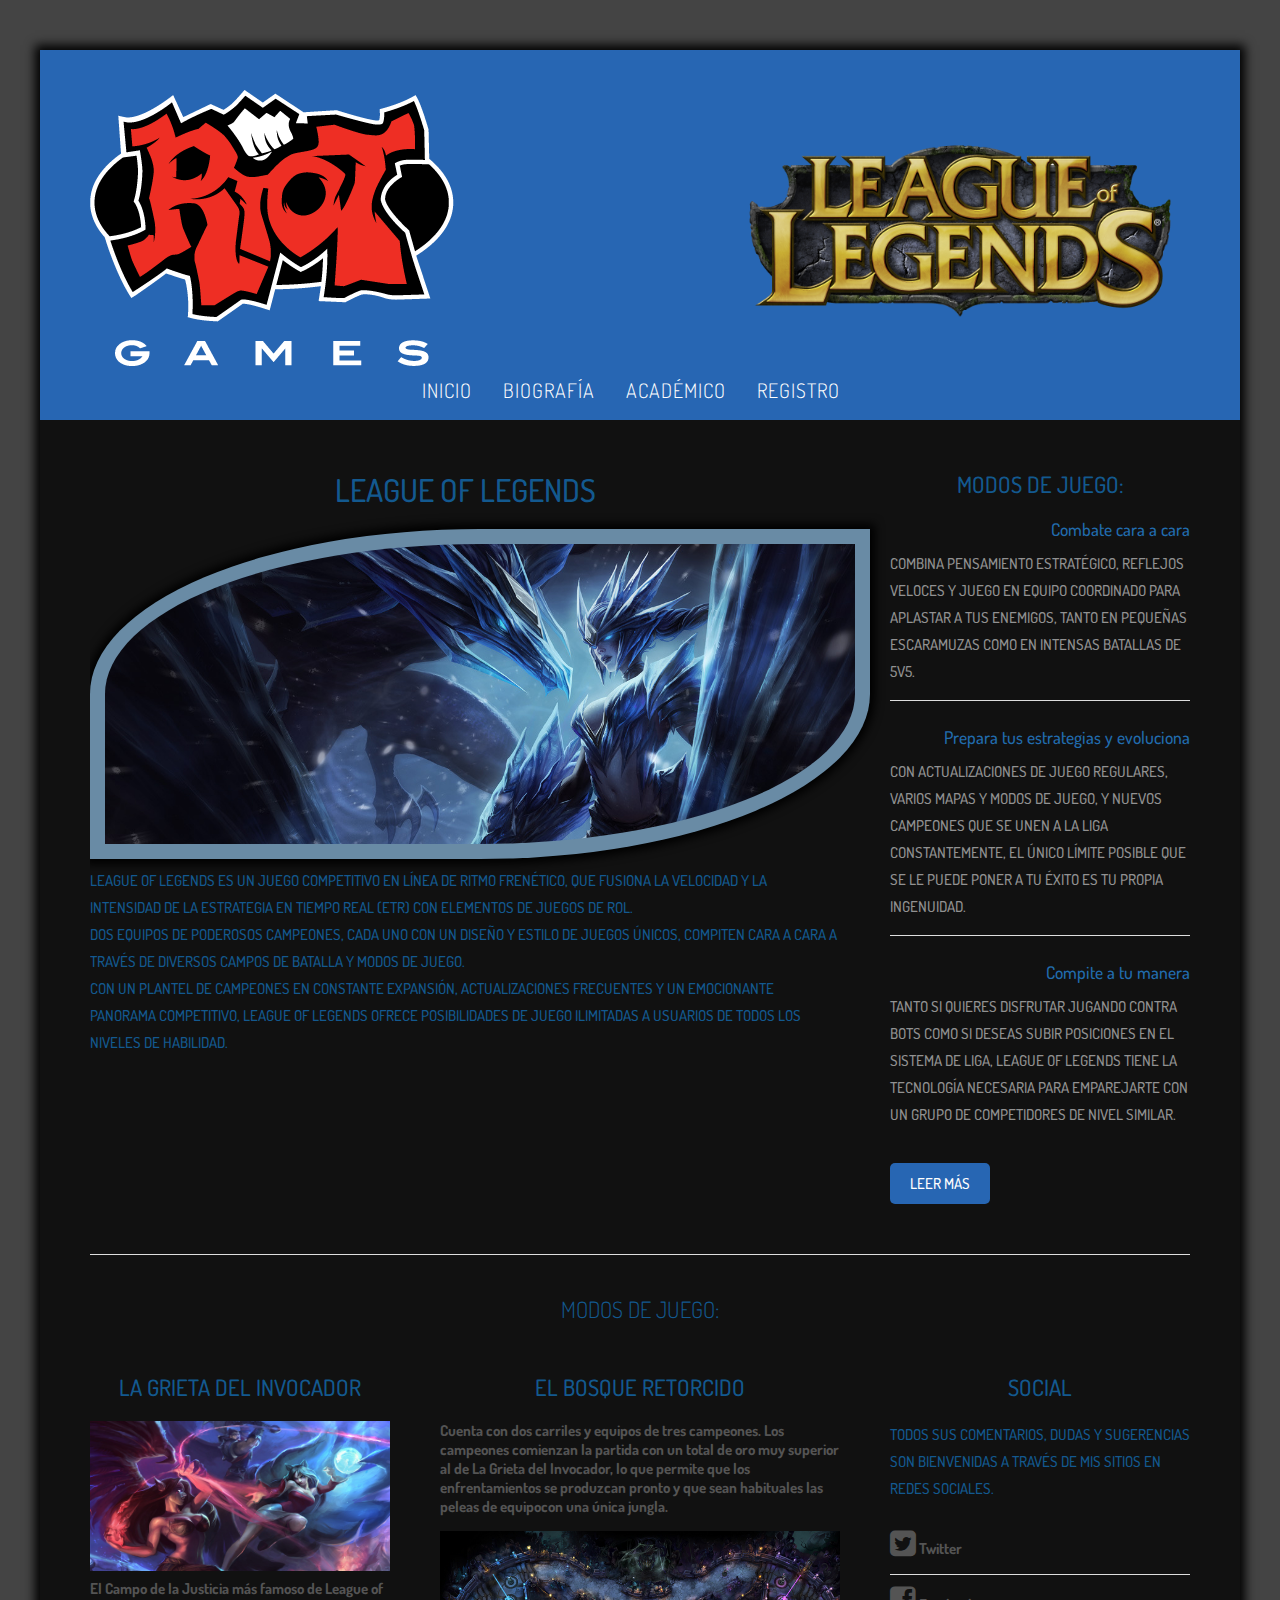
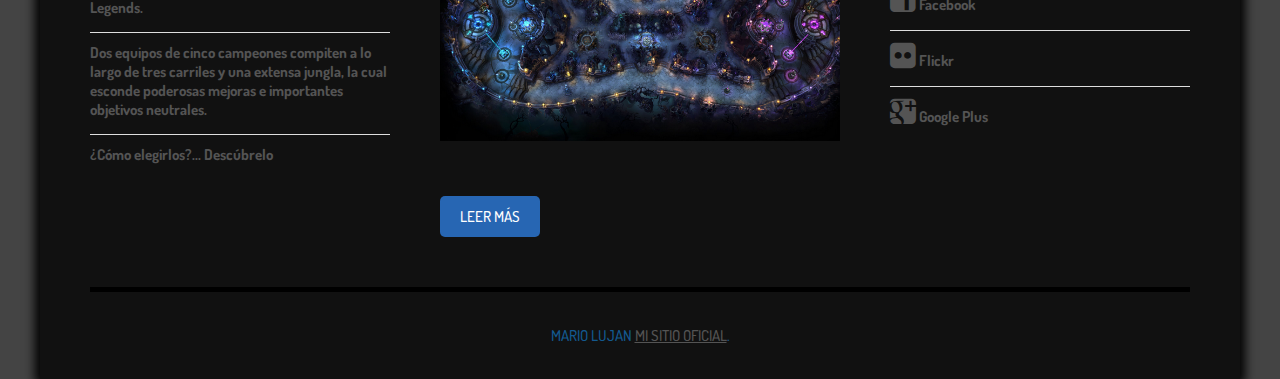
<file: index.html>
<!DOCTYPE html>
<html>
<head>
  <meta charset="UTF-8" />
  <title>Mario Lujan</title>
  <link rel="stylesheet" href="http://fonts.googleapis.com/css?family=Dosis:300,400,500,600,700" />
  <link rel="stylesheet" href="css/style.css" />
  <link rel="stylesheet" href="font-awesome-4.0.2/css/font-awesome.min.css" />
</head>
<body>
  <div id="wrapper">
    <header>
      <div id="logo">
        <a href="#"><img src="images/riot.png"/> </a>
      </div><!-- logo -->

      <div id="logodos">
<b href="#"><img src="images/LoL-Logo.png" width="560" height="240px"/></a>
      </div><!-- logodos -->

      <nav>
        <ul>
          <li><a href="index.html">Inicio</a></li>
          <li><a href="biografia.html">Biografía</a></li>
          <li><a href="academico.html">Académico</a></li>
          <li><a href="registro.html">Registro</a></li>
        </ul>
      </nav>

    </header>
    <section id="page">
      <article id="content">
        <h2>League of Legends</h2>
        <div class="post-body img"> <p><img src="images/ids.jpg" width="750" height="300" alt="League" /></p> </div>
        <p>League of Legends es un juego competitivo en línea de ritmo frenético, que fusiona la velocidad y la intensidad de la estrategia en tiempo real (ETR) con elementos de juegos de rol.</p>
        <p>Dos equipos de poderosos campeones, cada uno con un diseño y estilo de juegos únicos, compiten cara a cara a través de diversos campos de batalla y modos de juego.</p>
        <p>Con un plantel de campeones en constante expansión, actualizaciones frecuentes y un emocionante panorama competitivo, League of Legends ofrece posibilidades de juego ilimitadas a usuarios de todos los niveles de habilidad.</p>
      </article><!-- content -->
      <aside>
        <div id="one">

          <h2>Modos de Juego:</h2>
          <ul class="style1">
            <li class="first">
              <h3><a href="#">Combate cara a cara</a></h3>
              <p><a href="#">Combina pensamiento estratégico, reflejos veloces y juego en equipo coordinado para aplastar a tus enemigos, tanto en pequeñas escaramuzas como en intensas batallas de 5v5.</a></p>
            </li>

            <li>
              <h3><a href="#">Prepara tus estrategias y evoluciona</a></h3>
              <p><a href="#">Con actualizaciones de juego regulares, varios mapas y modos de juego, y nuevos campeones que se unen a la Liga constantemente, el único límite posible que se le puede poner a tu éxito es tu propia ingenuidad.</a></p>
            </li>

            <li>
              <h3><a href="#">Compite a tu manera</a></h3>
              <p><a href="#">Tanto si quieres disfrutar jugando contra bots como si deseas subir posiciones en el sistema de liga, League of Legends tiene la tecnología necesaria para emparejarte con un grupo de competidores de nivel similar.</a></p>
            </li>

          </ul>

          <p><a href="#" class="button-style">Leer más</a></p>

        </div><!-- box1 -->
      </aside>
    </section><!-- page -->
	<h1 class="modosdejuego">Modos de Juego:</h1>
    <section id="three-columns">
      <article id="one">
        <h2>La Grieta del Invocador</h2>
        <p><img src="images/npg-beyond.jpg" width="300" height="150" alt="Videojuegos" /></p>
        <ul class="style2">
          <li class="first"><a href="#">El Campo de la Justicia más famoso de League of Legends.</a></li>
          <li><a href="#">Dos equipos de cinco campeones compiten a lo largo de tres carriles y una extensa jungla, la cual esconde poderosas mejoras e importantes objetivos neutrales.</a></li>
          <li><a href="#">¿Cómo elegirlos?... Descúbrelo</a></li>
        </ul>
      </article><!-- one -->
      <article id="two">
	<h2>El Bosque Retorcido</h2>
<ul class="style2">
        <li class="first"><a href="#">Cuenta con dos carriles y equipos de tres campeones. Los campeones comienzan la partida con un total de oro muy superior al de La Grieta del Invocador, lo que permite que los enfrentamientos se produzcan pronto y que sean habituales las peleas de equipocon una única jungla.</a></li>
</ul>
        <p><img src="images/Mapa.png" width="400" height="210" alt="Videojuegos" /></p>
        <p>&nbsp;</p>
      
        <p><a href="#" class="button-style">Leer más</a></p>
      </article><!-- two -->
      <article id="three">
        <h2>Social</h2>
        <p>Todos sus comentarios, dudas y sugerencias son bienvenidas a través de mis sitios en redes sociales.</p>
        <p>&nbsp;</p>
        <ul class="style2">
          <li class="first"><a href="#"><i class="fa fa-twitter-square fa-2x"></i> Twitter</a></li>
          <li><a href="#"><i class="fa fa-facebook-square fa-2x"></i> Facebook</a></li>
          <li><a href="#"><i class="fa fa-flickr fa-2x"></i> Flickr</a></li>
          <li><a href="#"><i class="fa fa-google-plus-square fa-2x"></i> Google Plus</a></li>
        </ul>
      </article><!-- three -->
    </section><!-- three-columns -->
    <footer>
      <p>Mario Lujan <a href="http://ismiletoyou.tumblr.com/">Mi Sitio Oficial</a>.</p>
    </footer>
  </div><!-- wrapper -->
</body>
</html>
</file>
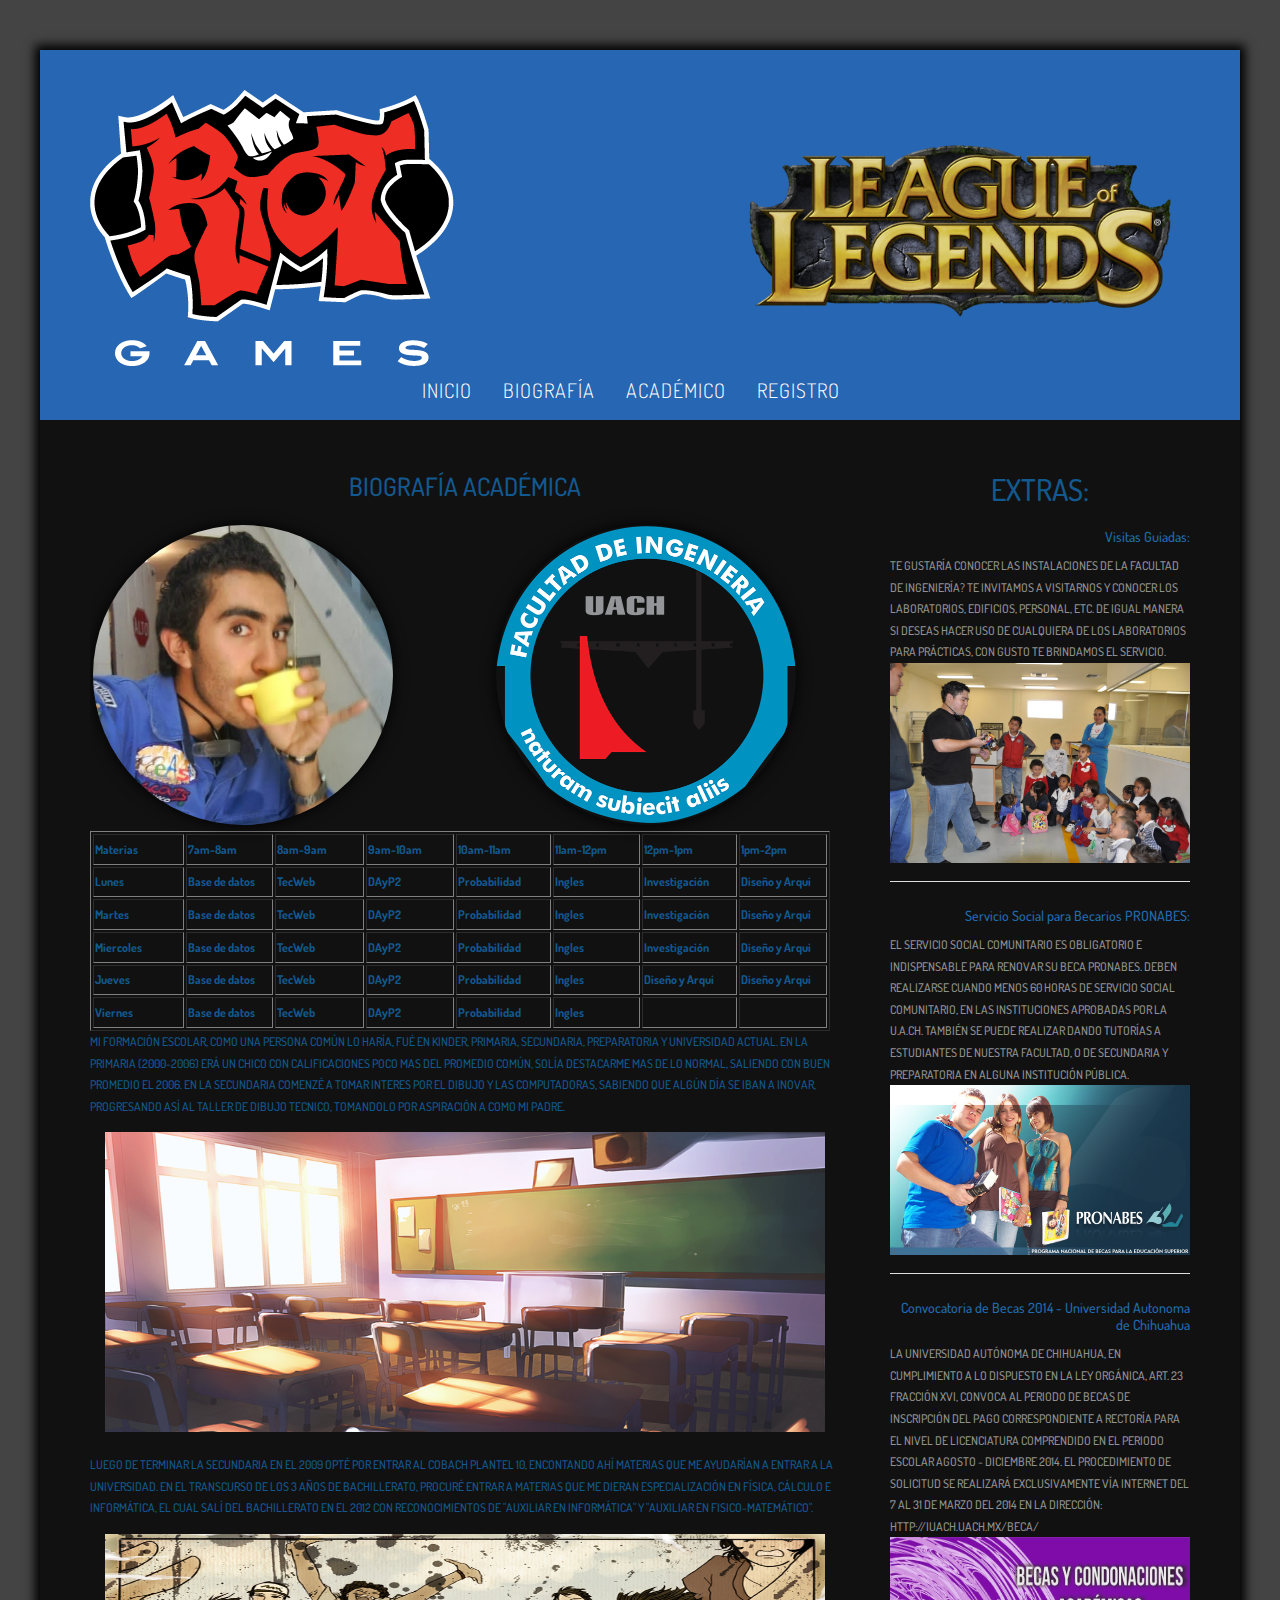
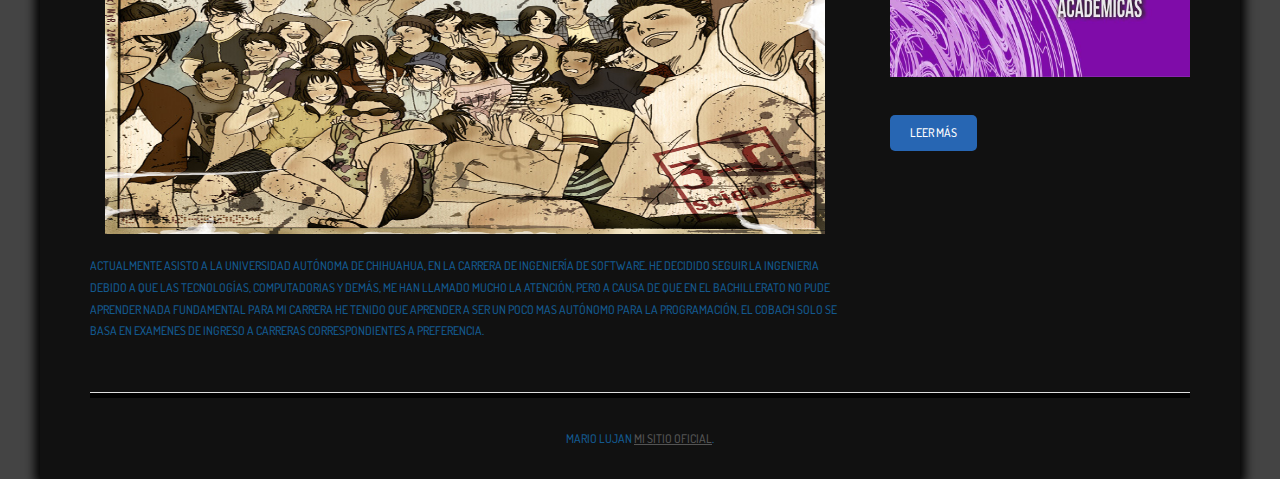
<file: academico.html>
<!DOCTYPE html>
<html>
<head>
  <meta charset="UTF-8" />
  <title>Mario Lujan / Academico</title>
  <link rel="stylesheet" href="http://fonts.googleapis.com/css?family=Dosis:300,400,500,600,700" />
  <link rel="stylesheet" href="css/styleaca.css" />
  <link rel="stylesheet" href="font-awesome-4.0.2/css/font-awesome.min.css" />
</head>
<body>
  <div id="wrapper">
    <header>
      <div id="logo">
        <a href="http://www.riotgames.com/"><img src="images/riot.png"/> </a>
      </div><!-- logo -->

      <div id="logodos">
<b href="#"><img src="images/LoL-Logo.png" width="560" height="240px"/></a>
      </div><!-- logodos -->

      <nav>
        <ul>
          <li><a href="index.html">Inicio</a></li>
          <li><a href="biografia.html">Biografía</a></li>
          <li><a href="academico.html">Académico</a></li>
          <li><a href="registro.html">Registro</a></li>
        </ul>
      </nav>

    </header>
    <section id="page">
      <article id="content">
        <h2>Biografía Académica</h2>
<table>
<tbody>
<tr>
<td>
        <div class="post-body img"><img src="images/183175_194984693855069_4136820_n.jpg" width="300" height="300" alt="biografia"/> </div>
</td>
<td style="padding-left:100px;">
	<div class="post-body img"><img src="images/logo_ingenieria.png" width="300" height="300" alt="biografia"  /> </div>
</td>
</tr>
</tbody>
</table>





<TABLE BORDER=1 WIDTH=740 height=200>

<TR>
<TD WIDTH=100>
Materias
</TD>

<TD WIDTH=100>
7am-8am
</TD>

<TD WIDTH=100>
8am-9am
</TD>
<TD WIDTH=100>
9am-10am
</TD>
<TD WIDTH=100>
10am-11am
</TD>
<TD WIDTH=100>
11am-12pm
</TD>
<TD WIDTH=100>
12pm-1pm
</TD>
<TD WIDTH=100>
1pm-2pm
</TD>
</TR>

<TR>
<TD WIDTH=100>
Lunes
</TD>

<TD WIDTH=100>
Base de datos
</TD>
<TD WIDTH=100>
TecWeb
</TD>
<TD WIDTH=100>
DAyP2
</TD>
<TD WIDTH=100>
Probabilidad
</TD>
<TD WIDTH=100>
Ingles
</TD>
<TD WIDTH=100>
Investigación
</TD>
<TD WIDTH=100>
Diseño y Arqui
</TD>
</TR>

<TR>
<TD WIDTH=100>
Martes
</TD>

<TD WIDTH=100>
Base de datos
</TD>
<TD WIDTH=100>
TecWeb
</TD>
<TD WIDTH=100>
DAyP2
</TD>
<TD WIDTH=100>
Probabilidad
</TD>
<TD WIDTH=100>
Ingles
</TD>
<TD WIDTH=100>
Investigación
</TD>
<TD WIDTH=100>
Diseño y Arqui
</TD>
</TR>

<TR>
<TD WIDTH=100>
Miercoles
</TD>

<TD WIDTH=100>
Base de datos
</TD>
<TD WIDTH=100>
TecWeb
</TD>
<TD WIDTH=100>
DAyP2
</TD>
<TD WIDTH=100>
Probabilidad
</TD>
<TD WIDTH=100>
Ingles
</TD>
<TD WIDTH=100>
Investigación
</TD>
<TD WIDTH=100>
Diseño y Arqui
</TD>
</TR>

<TR>
<TD WIDTH=100>
Jueves
</TD>

<TD WIDTH=100>
Base de datos
</TD>
<TD WIDTH=100>
TecWeb
</TD>
<TD WIDTH=100>
DAyP2
</TD>
<TD WIDTH=100>
Probabilidad
</TD>
<TD WIDTH=100>
Ingles
</TD>
<TD WIDTH=100>
Diseño y Arqui
</TD>
<TD WIDTH=100>
Diseño y Arqui
</TD>
</TR>

<TR>
<TD WIDTH=100>
Viernes
</TD>

<TD WIDTH=100>
Base de datos
</TD>
<TD WIDTH=100>
TecWeb
</TD>
<TD WIDTH=100>
DAyP2
</TD>
<TD WIDTH=100>
Probabilidad
</TD>
<TD WIDTH=100>
Ingles
</TD>
<TD WIDTH=100>

</TD>
<TD WIDTH=100>

</TD>
</TR>





</TABLE>




        <p>Mi formación escolar, como una persona común lo haría, fué en kinder, primaria, secundaria, preparatoria y universidad actual. En la primaria (2000-2006) erá un chico con calificaciones poco mas del promedio común, solía destacarme mas de lo normal, saliendo con buen promedio el 2006. En la secundaria comenzé a tomar interes por el dibujo y las computadoras, sabiendo que algún día se iban a inovar, progresando así al taller de dibujo tecnico, tomandolo por aspiración a como mi padre.</p>
	<div class="post-bodydos img"> <p><a><img src="images/by-wickedalucard.png" width="720" height="300" alt="biografia" /></a></p> </div>
        <p>Luego de terminar la secundaria en el 2009 opté por entrar al COBACH Plantel 10, encontando ahí materias que me ayudarían a entrar a la universidad. En el transcurso de los 3 años de bachillerato, procuré entrar a materias que me dieran especialización en física, cálculo e informática, el cual salí del bachillerato en el 2012 con reconocimientos de "Auxiliar en informática" y "Auxiliar en fisico-matemático".</p>
	<div class="post-bodydos img"> <p><a><img src="images/graduation_trip_by_sorceressmyr.jpg" width="720" height="300" alt="biografia" /></a></p> </div>
        <p>Actualmente asisto a la Universidad Autónoma de Chihuahua, en la carrera de Ingeniería de Software. He decidido seguir la ingenieria debido a que las tecnologías, computadorias y demás, me han llamado mucho la atención, pero a causa de que en el bachillerato no pude aprender nada fundamental para mi carrera he tenido que aprender a ser un poco mas autónomo para la programación, el COBACH solo se basa en examenes de ingreso a carreras correspondientes a preferencia.</p>
      </article><!-- content -->
      <aside>
        <div id="one">

          <h2>Extras:</h2>
          <ul class="style1">
            <li class="first">
              <h3><a href="http://fing.uach.mx/facultad/2011/11/23/visitas_guiadas/">Visitas Guiadas:</a></h3>
              <p><a href="http://fing.uach.mx/facultad/2011/11/23/visitas_guiadas/">Te gustaría conocer las instalaciones de la Facultad de Ingeniería? Te invitamos a visitarnos y conocer los laboratorios, edificios, personal, etc. De igual manera si deseas hacer uso de cualquiera de los laboratorios para prácticas, con gusto te brindamos el servicio. </a></p>
	  <img src="images/vg.jpg" width="300" height="200"/>
            </li>

            <li>
              <h3><a href="http://fing.uach.mx/avisos/2011/11/23/Servicio_Pronabes/">Servicio Social para Becarios PRONABES:</a></h3>
              <p><a href="http://fing.uach.mx/avisos/2011/11/23/Servicio_Pronabes/">El servicio social comunitario es obligatorio e indispensable para renovar su beca PRONABES. Deben realizarse cuando menos 60 horas de servicio social comunitario, en las instituciones aprobadas por la U.A.CH. También se puede realizar dando tutorías a estudiantes de nuestra Facultad, o de secundaria y preparatoria en alguna institución pública.</a></p>
	      <img src="images/pro.jpg" width="300" height="170"/>
            </li>

            <li>
              <h3><a href="http://fing.uach.mx/servicios/2014/03/13/becas2014/">Convocatoria de Becas 2014 - Universidad Autonoma de Chihuahua</a></h3>
              <p><a href="http://fing.uach.mx/servicios/2014/03/13/becas2014/">La Universidad Autónoma de Chihuahua, en cumplimiento a lo dispuesto en la Ley Orgánica, Art. 23 Fracción XVI, convoca al periodo de becas de inscripción del pago correspondiente a Rectoría para el nivel de licenciatura comprendido en el periodo escolar Agosto - Diciembre 2014. El procedimiento de solicitud se realizará EXCLUSIVAMENTE VÍA INTERNET DEL 7 AL 31 DE MARZO DEL 2014 en la dirección: http://iuach.uach.mx/beca/</a></p>
	      <img src="images/becas.jpg" width="300" height="140"/>
            </li>

          </ul>

          <p><a href="http://iuach.uach.mx/beca/" class="button-style">Leer más</a></p>

        </div><!-- box1 -->
      </aside>
    </section>
    <footer>
      <p>Mario Lujan <a href="http://ismiletoyou.tumblr.com/">Mi Sitio Oficial</a>.</p>
    </footer>
  </div><!-- wrapper -->
</body>
</html>
</file>
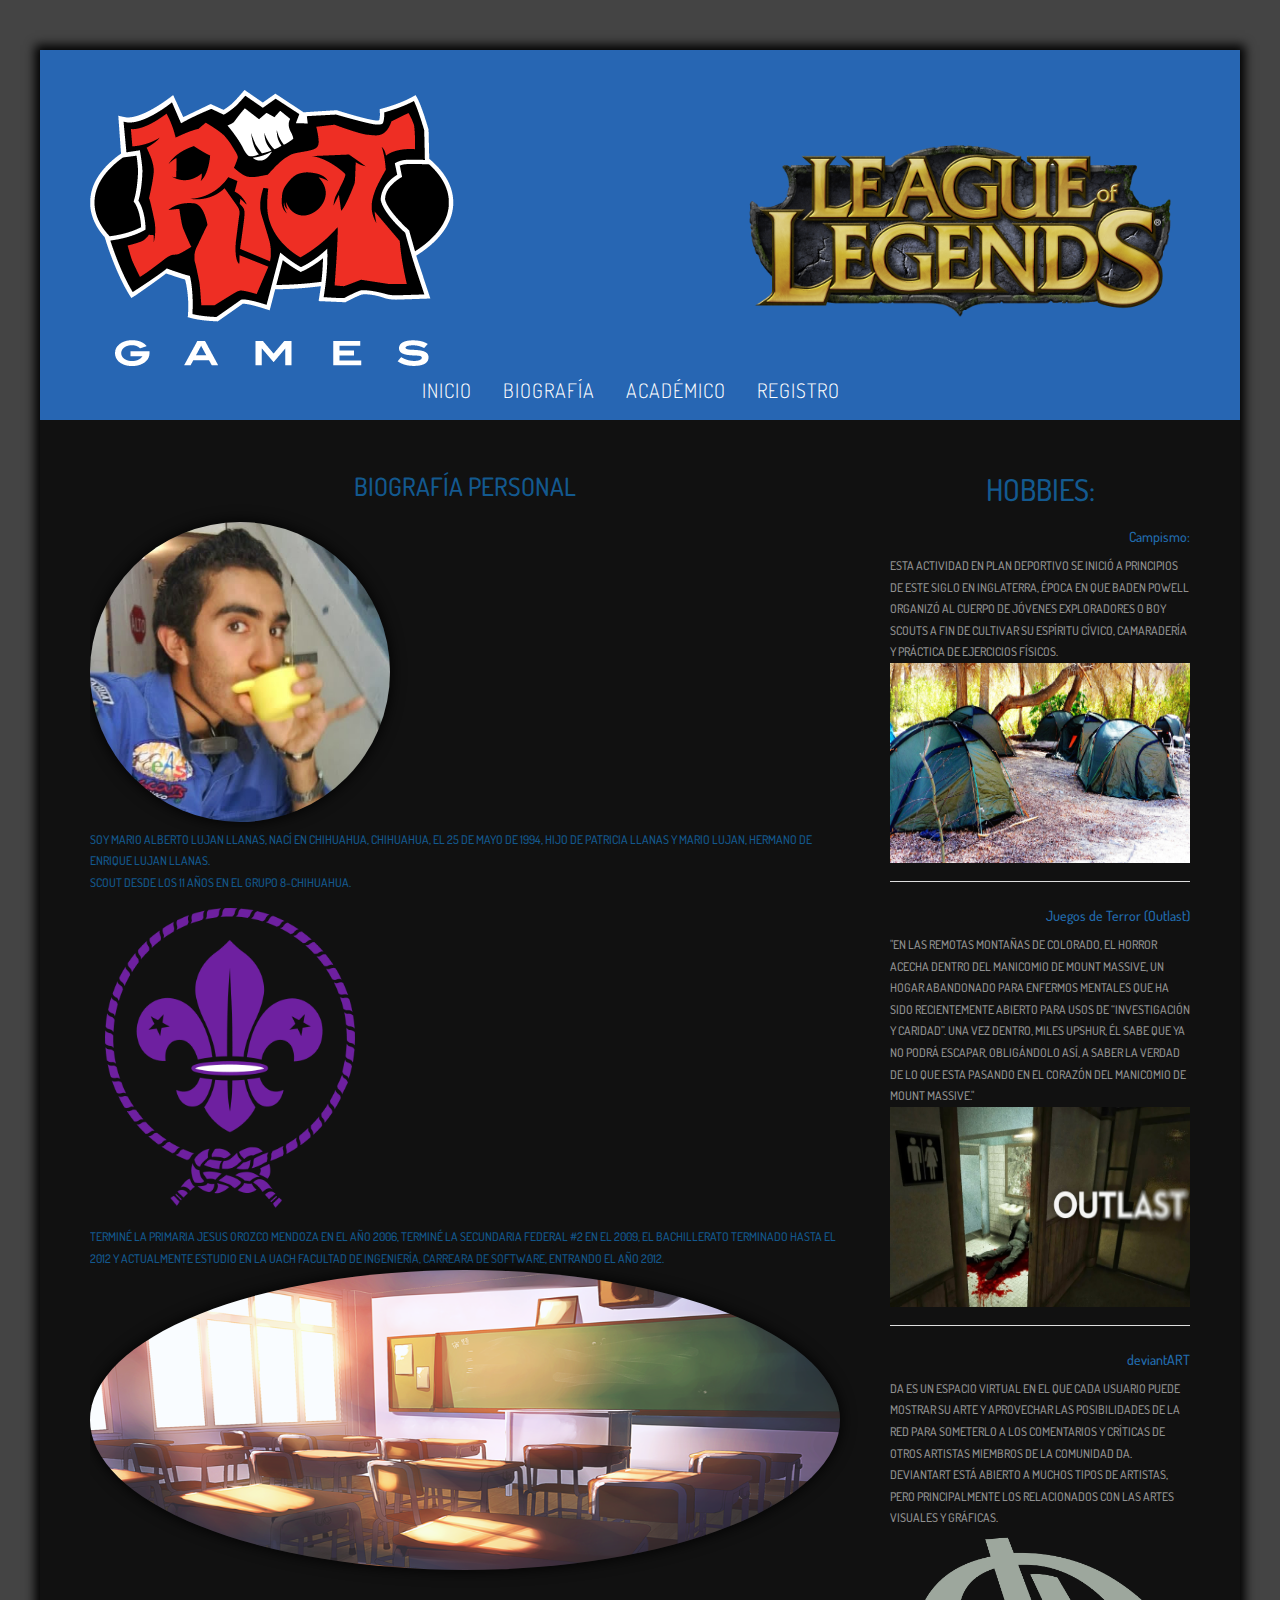
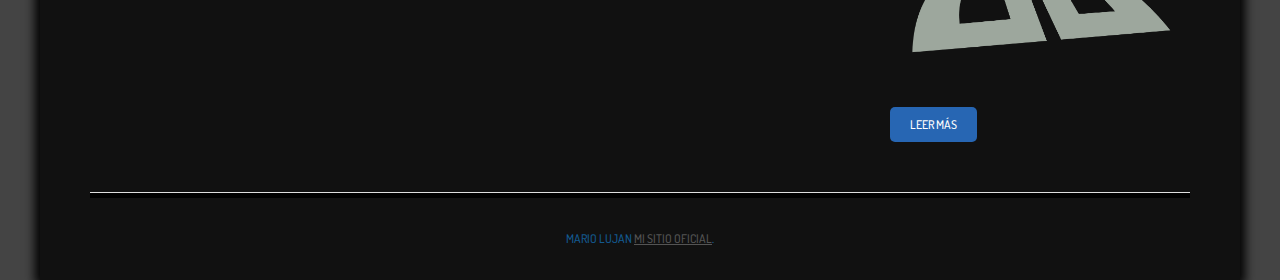
<file: biografia.html>
<!DOCTYPE html>
<html>
<head>
  <meta charset="UTF-8" />
  <title>Mario Lujan / Biografía</title>
  <link rel="stylesheet" href="http://fonts.googleapis.com/css?family=Dosis:300,400,500,600,700" />
  <link rel="stylesheet" href="css/stylebio.css" />
  <link rel="stylesheet" href="font-awesome-4.0.2/css/font-awesome.min.css" />
</head>
<body>
  <div id="wrapper">
    <header>
      <div id="logo">
        <a href="http://www.riotgames.com/"><img src="images/riot.png"/> </a>
      </div><!-- logo -->

      <div id="logodos">
<b href="#"><img src="images/LoL-Logo.png" width="560" height="240px"/></a>
      </div><!-- logodos -->

      <nav>
        <ul>
          <li><a href="index.html">Inicio</a></li>
          <li><a href="biografia.html">Biografía</a></li>
          <li><a href="academico.html">Académico</a></li>
          <li><a href="registro.html">Registro</a></li>
        </ul>
      </nav>

    </header>
    <section id="page">
      <article id="content">
        <h2>Biografía Personal</h2>
        <div class="post-body img"> <p><a><img src="images/183175_194984693855069_4136820_n.jpg" width="300" height="300" alt="biografia" /></a></p> </div>
        <p>Soy Mario Alberto Lujan Llanas, nací en Chihuahua, Chihuahua, el 25 de Mayo de 1994, hijo de Patricia Llanas y Mario Lujan, hermano de Enrique Lujan Llanas. </p>
        <p>Scout desde los 11 años en el Grupo 8-Chihuahua.</p>
	<div class="post-bodydos img"><img src="images/flor.png" width="250" height="300" alt="biografia" /></div>
        <p>Terminé la primaria Jesus Orozco mendoza en el año 2006, terminé la secundaria federal #2 en el 2009, el bachillerato terminado hasta el 2012 y actualmente estudio en la UACH Facultad de ingeniería, carreara de Software, entrando el año 2012.</p>
	<div class="post-body img"><img src="images/by-wickedalucard.png" width="750" height="300" alt="biografia" /></div>
      </article><!-- content -->
      <aside>
        <div id="one">

          <h2>Hobbies:</h2>
          <ul class="style1">
            <li class="first">
              <h3><a href="#">Campismo:</a></h3>
              <p><a href="#">Esta actividad en plan deportivo se inició a principios de este siglo en Inglaterra, época en que Baden Powell organizó al cuerpo de jóvenes exploradores o Boy Scouts a fin de cultivar su espíritu cívico, camaradería y práctica de ejercicios físicos.</a></p>
	  <img src="images/campismo.jpg" width="300" height="200"/>
            </li>

            <li>
              <h3><a href="#">Juegos de Terror (Outlast)</a></h3>
              <p><a href="#">"En las remotas montañas de Colorado, el horror acecha dentro del manicomio de Mount Massive, un hogar abandonado para enfermos mentales que ha sido recientemente abierto para usos de “investigación y caridad”. Una vez dentro, Miles Upshur, él sabe que ya no podrá escapar, obligándolo así, a saber la verdad de lo que esta pasando en el corazón del manicomio de Mount Massive."</a></p>
	      <img src="images/outlast.jpg" width="300" height="200"/>
            </li>

            <li>
              <h3><a href="#">deviantART</a></h3>
              <p><a href="#">dA es un espacio virtual en el que cada usuario puede mostrar su arte y aprovechar las posibilidades de la red para someterlo a los comentarios y críticas de otros artistas miembros de la comunidad dA. DeviantART está abierto a muchos tipos de artistas, pero principalmente los relacionados con las artes visuales y gráficas.</a></p>
	      <img src="images/DeviantART_logo_by_n0M3n.png" width="300" height="140"/>
            </li>

          </ul>

          <p><a href="#" class="button-style">Leer más</a></p>

        </div><!-- box1 -->
      </aside>
    </section>
    <footer>
      <p>Mario Lujan <a href="http://ismiletoyou.tumblr.com/">Mi Sitio Oficial</a>.</p>
    </footer>
  </div><!-- wrapper -->
</body>
</html>
</file>
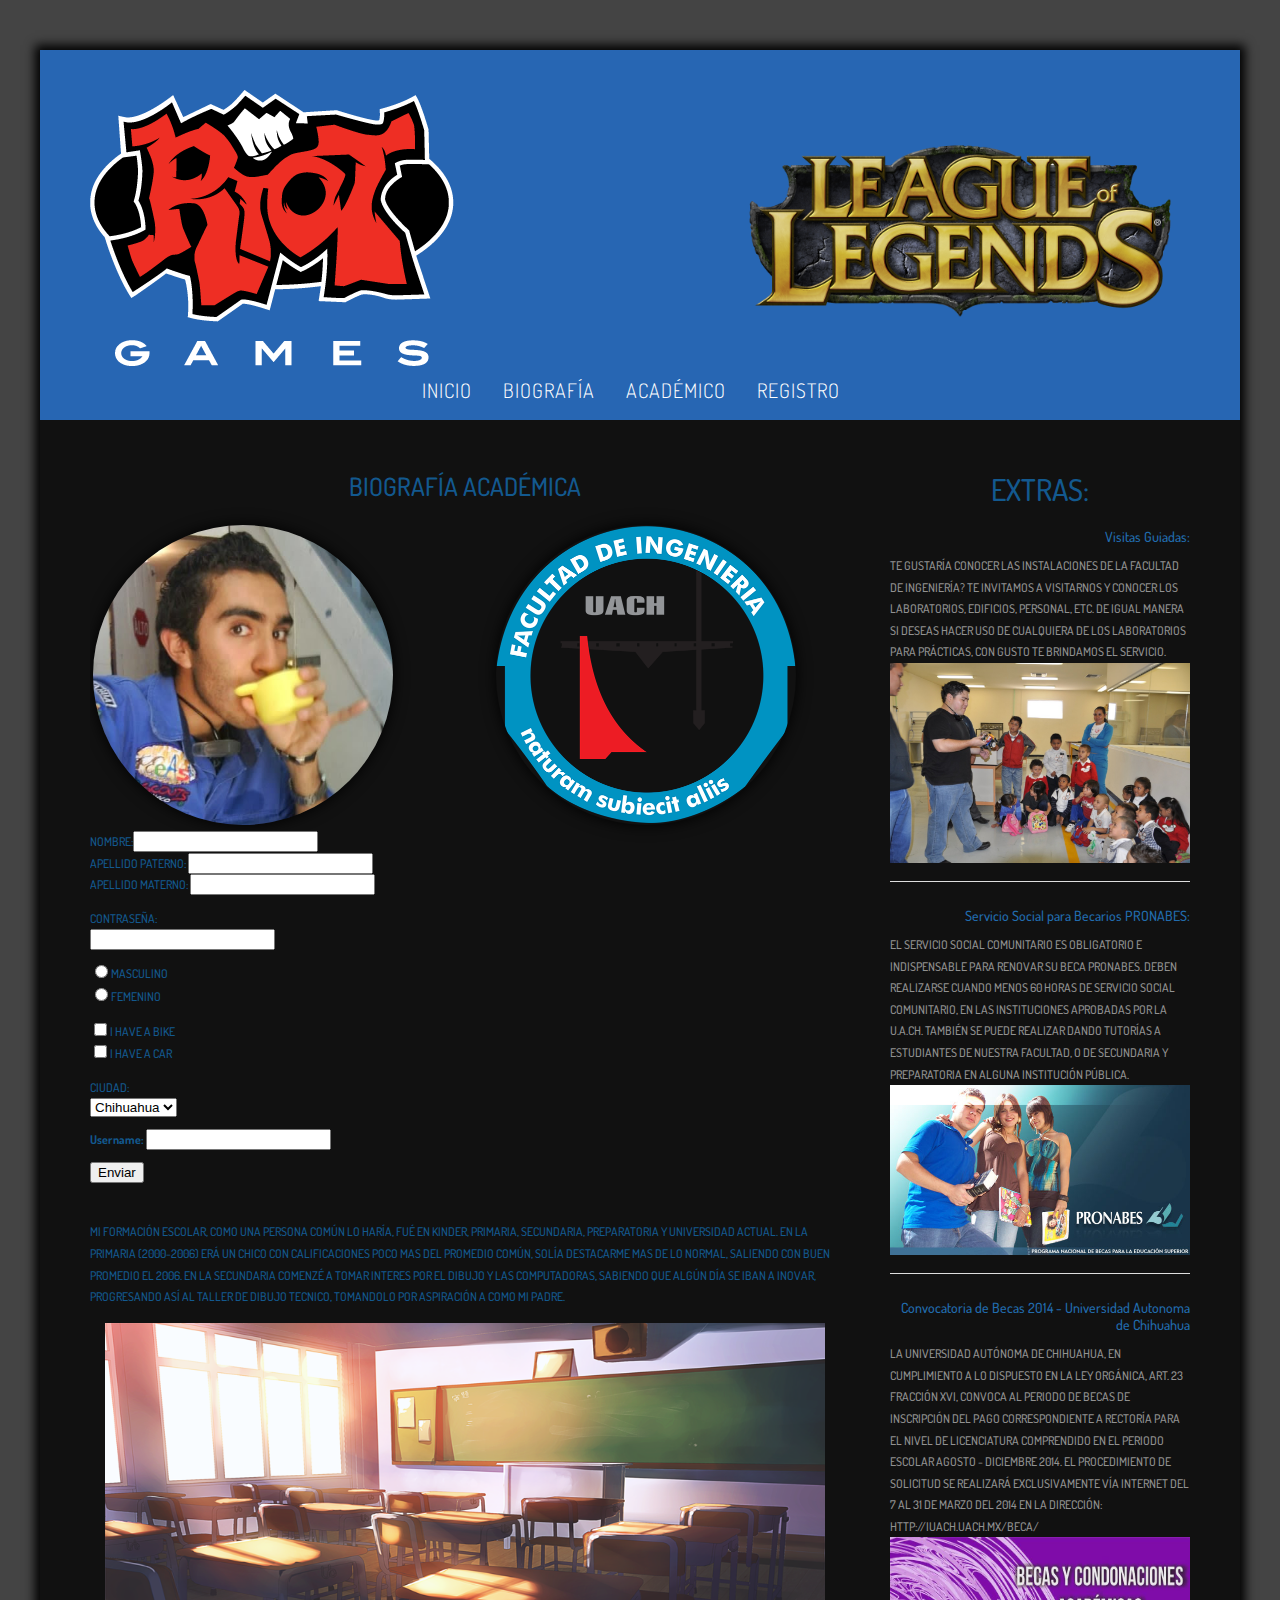
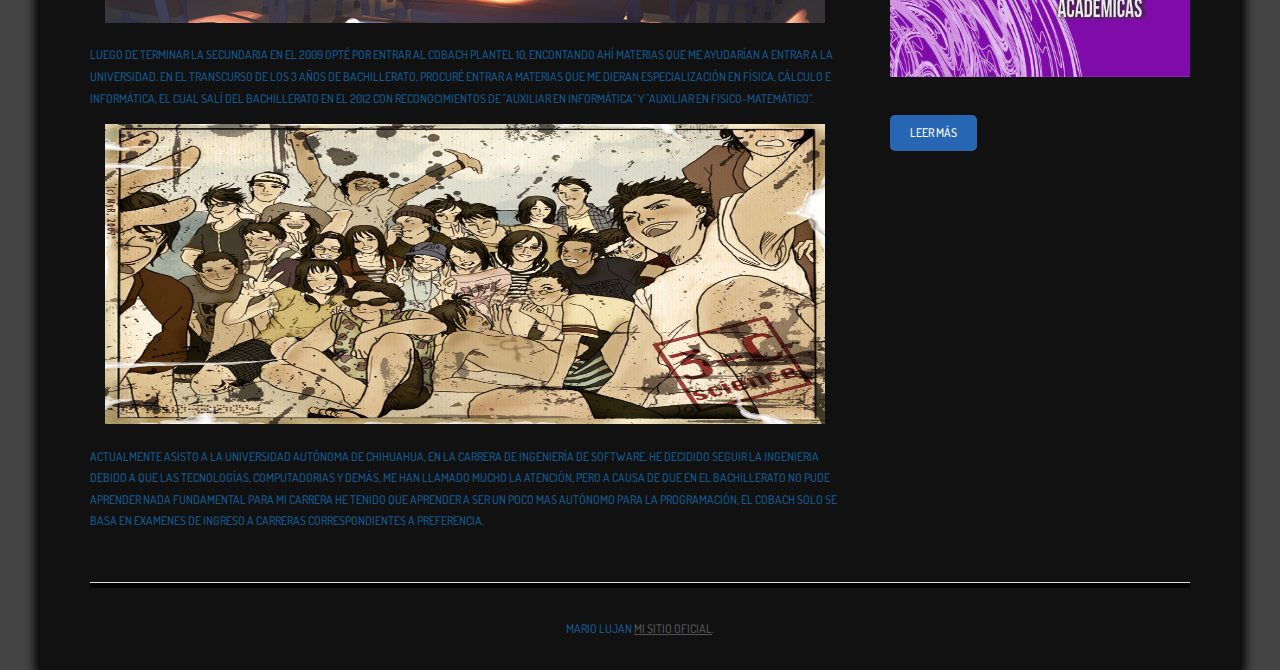
<file: registro.html>
<!DOCTYPE html>
<html>
<head>
  <meta charset="UTF-8" />
  <title>Mario Lujan / Academico</title>
  <link rel="stylesheet" href="http://fonts.googleapis.com/css?family=Dosis:300,400,500,600,700" />
  <link rel="stylesheet" href="css/stylereg.css" />
  <link rel="stylesheet" href="font-awesome-4.0.2/css/font-awesome.min.css" />
</head>
<body>
  <div id="wrapper">
    <header>
      <div id="logo">
        <a href="http://www.riotgames.com/"><img src="images/riot.png"/> </a>
      </div><!-- logo -->

      <div id="logodos">
<b href="#"><img src="images/LoL-Logo.png" width="560" height="240px"/></a>
      </div><!-- logodos -->

      <nav>
        <ul>
          <li><a href="index.html">Inicio</a></li>
          <li><a href="biografia.html">Biografía</a></li>
          <li><a href="academico.html">Académico</a></li>
          <li><a href="registro.html">Registro</a></li>
        </ul>
      </nav>

    </header>
    <section id="page">
      <article id="content">
        <h2>Biografía Académica</h2>
<table>
<tbody>
<tr>
<td>
        <div class="post-body img"><img src="images/183175_194984693855069_4136820_n.jpg" width="300" height="300" alt="biografia"/> </div>
</td>
<td style="padding-left:100px;">
	<div class="post-body img"><img src="images/logo_ingenieria.png" width="300" height="300" alt="biografia"  /> </div>
</td>
</tr>
</tbody>
</table>






<form action="get">
<p>Nombre:<input type="text" name="firstname"><br>
Apellido paterno: <input type="text" name="lastname"><br>
Apellido materno: <input type="text" name="lastname">
<pre>
</pre>
</p>


<p>Contraseña:</p> <input type="password" name="pwd">

<pre>
</pre>
<p>

<input type="radio" name="sex" value="male">Masculino<br>
<input type="radio" name="sex" value="female">Femenino</p>

<pre>
</pre>

<p>

<input type="checkbox" name="vehicle" value="Bike">I have a bike<br>
<input type="checkbox" name="vehicle" value="Car">I have a car </p>

<pre>
</pre>
<p> Ciudad: </p>

<select name="country">
<option value="Chihuahua">Chihuahua</option>
<option value="Juarez">Juarez</option>
<option value="Parral">Parral</option>
<select/>

<pre>
</pre>

Username: <input type="text" name="user">
<pre>
</pre>
<input type="submit" value="Enviar">
</form>
<pre>

</pre>



        <p>Mi formación escolar, como una persona común lo haría, fué en kinder, primaria, secundaria, preparatoria y universidad actual. En la primaria (2000-2006) erá un chico con calificaciones poco mas del promedio común, solía destacarme mas de lo normal, saliendo con buen promedio el 2006. En la secundaria comenzé a tomar interes por el dibujo y las computadoras, sabiendo que algún día se iban a inovar, progresando así al taller de dibujo tecnico, tomandolo por aspiración a como mi padre.</p>
	<div class="post-bodydos img"> <p><a><img src="images/by-wickedalucard.png" width="720" height="300" alt="biografia" /></a></p> </div>
        <p>Luego de terminar la secundaria en el 2009 opté por entrar al COBACH Plantel 10, encontando ahí materias que me ayudarían a entrar a la universidad. En el transcurso de los 3 años de bachillerato, procuré entrar a materias que me dieran especialización en física, cálculo e informática, el cual salí del bachillerato en el 2012 con reconocimientos de "Auxiliar en informática" y "Auxiliar en fisico-matemático".</p>
	<div class="post-bodydos img"> <p><a><img src="images/graduation_trip_by_sorceressmyr.jpg" width="720" height="300" alt="biografia" /></a></p> </div>
        <p>Actualmente asisto a la Universidad Autónoma de Chihuahua, en la carrera de Ingeniería de Software. He decidido seguir la ingenieria debido a que las tecnologías, computadorias y demás, me han llamado mucho la atención, pero a causa de que en el bachillerato no pude aprender nada fundamental para mi carrera he tenido que aprender a ser un poco mas autónomo para la programación, el COBACH solo se basa en examenes de ingreso a carreras correspondientes a preferencia.</p>
      </article><!-- content -->
      <aside>
        <div id="one">

          <h2>Extras:</h2>
          <ul class="style1">
            <li class="first">
              <h3><a href="http://fing.uach.mx/facultad/2011/11/23/visitas_guiadas/">Visitas Guiadas:</a></h3>
              <p><a href="http://fing.uach.mx/facultad/2011/11/23/visitas_guiadas/">Te gustaría conocer las instalaciones de la Facultad de Ingeniería? Te invitamos a visitarnos y conocer los laboratorios, edificios, personal, etc. De igual manera si deseas hacer uso de cualquiera de los laboratorios para prácticas, con gusto te brindamos el servicio. </a></p>
	  <img src="images/vg.jpg" width="300" height="200"/>
            </li>

            <li>
              <h3><a href="http://fing.uach.mx/avisos/2011/11/23/Servicio_Pronabes/">Servicio Social para Becarios PRONABES:</a></h3>
              <p><a href="http://fing.uach.mx/avisos/2011/11/23/Servicio_Pronabes/">El servicio social comunitario es obligatorio e indispensable para renovar su beca PRONABES. Deben realizarse cuando menos 60 horas de servicio social comunitario, en las instituciones aprobadas por la U.A.CH. También se puede realizar dando tutorías a estudiantes de nuestra Facultad, o de secundaria y preparatoria en alguna institución pública.</a></p>
	      <img src="images/pro.jpg" width="300" height="170"/>
            </li>

            <li>
              <h3><a href="http://fing.uach.mx/servicios/2014/03/13/becas2014/">Convocatoria de Becas 2014 - Universidad Autonoma de Chihuahua</a></h3>
              <p><a href="http://fing.uach.mx/servicios/2014/03/13/becas2014/">La Universidad Autónoma de Chihuahua, en cumplimiento a lo dispuesto en la Ley Orgánica, Art. 23 Fracción XVI, convoca al periodo de becas de inscripción del pago correspondiente a Rectoría para el nivel de licenciatura comprendido en el periodo escolar Agosto - Diciembre 2014. El procedimiento de solicitud se realizará EXCLUSIVAMENTE VÍA INTERNET DEL 7 AL 31 DE MARZO DEL 2014 en la dirección: http://iuach.uach.mx/beca/</a></p>
	      <img src="images/becas.jpg" width="300" height="140"/>
            </li>

          </ul>

          <p><a href="http://iuach.uach.mx/beca/" class="button-style">Leer más</a></p>

        </div><!-- box1 -->
      </aside>
    </section>
    <footer>
      <p>Mario Lujan <a href="http://ismiletoyou.tumblr.com/">Mi Sitio Oficial</a>.</p>
    </footer>
  </div><!-- wrapper -->
</body>
</html>
</file>
<file: css/style.css>
html, body {
  height: 100%;
}

body {
  margin: 0;
  padding: 0;
  background-color: #444444;
  font-family: 'Dosis', sans-serif;
  font-size: 15px;
  color: #13598F;
}

h1, h2, h3, p {
  margin: 0;
  padding: 0;
  text-transform: uppercase;
  font-weight: 500;  
}






.post-body img {
border-radius: 50% 0; /* Borde redondeado */
box-shadow: 0 0 10px 5px rgba(0, 0, 0, 2); /* Sombra */
padding:15px; /* Espacio entre la imagen y el borde */
background:#698BA5; /* Color de fondo que se ve entre el espacio */
-moz-transition: all 1s;
-webkit-transition: all 1s;
-o-transition: all 1s;
}
.post-body img:hover {
border-radius:0; /* Con esto quitamos el borde redondeado */
-moz-transition: all 1s;
-webkit-transition: all 1s;
-o-transition: all 1s;
cursor:pointer;
}






h2 {
  padding: 0 0 20px 0px;
  font-size: 1.50em;
  text-align:center;
}

h2:hover {
  font-size: 1.50em;
  color:#8EB4D1;
}
h3 {
  padding: 0 0 20px 0px;
  text-align:right;
  
}

p, ul {
  margin-top: 0;
}

p {
  line-height: 180%;
}

strong {
  color: #2C2C2C;
}

a {
  color: #2C2C2C;
}

a:hover {
  text-decoration: none;
}

a img {
  border: none;
}

img.alignleft {
  float: left;
}

img.alignright {
  float: right;
}

img.aligncenter {
  margin: 0 auto;
}

#wrapper {
  overflow: hidden;
  width: 1200px;
  background-color: #111111;
  margin: 50px auto;
  box-shadow: 0 0 10px 5px rgba(0, 0, 0, 1);
}

.clearfix {
  clear: both;
}

header {

  height: 370px;
  background-color: #2766B3; 
}

#logo {
  float: left;
  width:220px; 
  height:200px;
  padding: 40px 0 0 50px; 
  text-transform: uppercase;
}

#logodos {
  float: right;
  padding: 60px 0 0 0; 
  text-transform: uppercase;
}

#logo h1 {
  padding: 5px 10px 0 0;
}

#logo h1 a {
  text-decoration: none;
  font-size: 1.5em;
  font-weight: 300;
  color: #FFFFFF;
}

#logo p {
  display: block;
  margin-top: -10px;
  padding: 0;
  letter-spacing: 1px;
  font-size: 1.2em;
  color: #FFFFFF;
}



#logo p a {
  color: #FFFFFF;
}

nav {
  float: center;
  width: 800px;
  padding: 320px 50px 0 0;
}

nav ul {
  float: right;
  margin: 0;
  padding: 0;
  list-style: none;
  line-height: normal;
}

nav li {
  float: left;
}

nav a {
  display: block;
  margin-left: 1px;
  padding: 7px 0 7px 30px;
  letter-spacing: 1px;
  text-decoration: none;
  text-align: center;
  text-transform: uppercase;
  font-size: 20px;
  font-weight: 300;
  color: #FFFFFF;
}

#page {
  overflow: hidden;
  width: 1100px;
  margin: 0px 50px;
  padding: 50px 0;
  border-bottom: 1px solid #DEDEDE;
}

#content {
  float: left;
  width: 750px;
}

#content h2 {
  font-size: 2.10em;
}

aside {
  float: right;
  width: 300px;
}

footer {
  overflow: hidden;
  margin: 0 50px;
  padding: 30px 0;
  border-top: 5px solid #000000;
}

footer p {
  text-align: center;
}

footer a {
  color: #545454;
}

#three-columns {
  overflow: hidden;
  margin: 0 50px;
  padding: 50px 0;
}

#three-columns #one {
  float: left;
  width: 300px;
  margin-right: 50px;
}

#three-columns #two {
  float: left;
  width: 400px;
}

#three-columns #three {
  float: right;
  width: 300px;
}

ul.style1 {
  margin: 0;
  padding: 0;
  list-style: none;
}

ul.style1 li {
  padding: 25px 0 15px 0;
  border-top: 1px solid #DEDEDE;
}

ul.style1 .first {
  padding-top: 0;
  border-top: none;
}

ul.style1 h3 {
  padding: 0 0 10px 0;
}

ul.style1 h3 a {
  text-transform: none;
  color: #216CAE;
}

ul.style1 a {
  text-decoration: none;
  color: #919191;
}

ul.style1 a:hover {
  text-decoration: underline;
}

ul.style2 {
  margin: 0;
  padding: 0;
  list-style: none;
}

ul.style2 li {
  padding: 10px 0 15px 0;
  border-top: 1px solid #DEDEDE;
}

ul.style2 .first {
  padding-top: 0;
  border-top: none;
} 

ul.style2 a {
  text-decoration: none;
  color: #545454;
}

ul.style2 a:hover {
  text-decoration: underline;
}

.modosdejuego{
font-size: 1.5em;
  font-weight: 300;
padding: 40px 0 0 0;
  text-align:center;
}

.button-style {
  display: inline-block;
  margin: 20px 0 0 0;
  padding: 7px 20px;
  background: #2766B3;
  border-radius: 5px;
  text-decoration: none;
  text-transform: uppercase;
  color: #FFFFFF;
}
</file>
<file: css/styleaca.css>
html, body {
  height: 100%;
}

body {
  margin: 0;
  padding: 0;
  background-color: #444444;
  font-family: 'Dosis', sans-serif;
  font-size: 12px;
  color: #13598F;
}

h1, h2, h3, p {
  margin: 0;
  padding: 0;
  text-transform: uppercase;
  font-weight: 500;  
}






.post-body img {
border-radius: 50%; /* Borde redondeado */
box-shadow: 0px 0px 15px #000; /* Sombra */
padding:0;
border:0;
-moz-transition: all 1s;
-webkit-transition: all 1s;
-o-transition: all 1s;
}
.post-body img:hover {
box-shadow: 0; /* Con esto eliminamos la sombra */
border-radius: 0; /* Con esto eliminamos el borde redondeado */
-moz-transition: all 1s;
-webkit-transition: all 1s;
-o-transition: all 1s;
cursor:pointer;
}

.post-bodydos img {
padding:15px; /* Espacio entre la imagen y el borde */
background-image: url(images/Black_Background.jpg);
background:transparent; /* Color de fondo que se ve entre el espacio */
-moz-transition: all 1s;
-webkit-transition: all 1s;
-o-transition: all 1s;
}
.post-bodydos img:hover {
border-radius: 0% 50%; /* Borde redondeado */
box-shadow: 0px 10px 30px #000; /* Sombra */
background-image: url(images/Black_Background.jpg) no-repeat left top;
background:transparent;
-moz-transition: all 1s;
-webkit-transition: all 1s;
-o-transition: all 1s;
cursor:pointer;
}




h2 {
  padding: 0 0 20px 0px;
  font-size: 2.50em;
  text-align:center;
}

h2:hover {
  font-size: 2.50em;
  color:#8EB4D1;
}
h3 {
  padding: 0 0 20px 0px;
  text-align:right;
  
}

p, ul {
  margin-top: 0;
}

p {
  line-height: 180%;
}

strong {
  color: #2C2C2C;
}

a {
  color: #2C2C2C;
}

a:hover {
  text-decoration: none;
}

a img {
  border: none;
}

img.alignleft {
  float: left;
}

img.alignright {
  float: right;
}

img.aligncenter {
  margin: 0 auto;
}

#wrapper {
  overflow: hidden;
  width: 1200px;
  background-color: #111111;
  margin: 50px auto;
  box-shadow: 0 0 10px 5px rgba(0, 0, 0, 1);
}

.clearfix {
  clear: both;
}

header {

  height: 370px;
  background-color: #2766B3; 
}

#logo {
  float: left;
  width:220px; 
  height:200px;
  padding: 40px 0 0 50px; 
  text-transform: uppercase;
}

#logodos {
  float: right;
  padding: 60px 0 0 0; 
  text-transform: uppercase;
}

#logo h1 {
  padding: 5px 10px 0 0;
}

#logo h1 a {
  text-decoration: none;
  font-size: 1.5em;
  font-weight: 300;
  color: #FFFFFF;
}

#logo p {
  display: block;
  margin-top: -10px;
  padding: 0;
  color: #FFFFFF;
}



#logo p a {
  color: #FFFFFF;
}

nav {
  float: center;
  width: 800px;
  padding: 320px 50px 0 0;
}

nav ul {
  float: right;
  margin: 0;
  padding: 0;
  list-style: none;
  line-height: normal;
  letter-spacing: 1px;
}

nav li {
  float: left;
}

nav a {
  display: block;
  margin-left: 1px;
  padding: 7px 0 7px 30px;
  text-decoration: none;
  text-transform: uppercase;
  font-size: 20px;
  font-weight: 300;
  color: #FFFFFF;
}

#page {
  overflow: hidden;
  width: 1100px;
  margin: 0px 50px;
  padding: 50px 0;
  border-bottom: 1px solid #DEDEDE;
}

#content {
  float: left;
  width: 750px;
}

#content h2 {
  font-size: 2.10em;
}

aside {
  float: right;
  width: 300px;
}

footer {
  overflow: hidden;
  margin: 0 50px;
  padding: 30px 0;
  border-top: 5px solid #000000;
}

footer p {
  text-align: center;
}

footer a {
  color: #545454;
}

#three-columns {
  overflow: hidden;
  margin: 0 50px;
  padding: 50px 0;
}

#three-columns #one {
  float: left;
  width: 300px;
  margin-right: 50px;
}

#three-columns #two {
  float: left;
  width: 400px;
}

#three-columns #three {
  float: right;
  width: 300px;
}

ul.style1 {
  margin: 0;
  padding: 0;
  list-style: none;
}

ul.style1 li {
  padding: 25px 0 15px 0;
  border-top: 1px solid #DEDEDE;
}

ul.style1 .first {
  padding-top: 0;
  border-top: none;
}

ul.style1 h3 {
  padding: 0 0 10px 0;
}

ul.style1 h3 a {
  text-transform: none;
  color: #216CAE;
}

ul.style1 a {
  text-decoration: none;
  color: #919191;
}

ul.style1 a:hover {
  text-decoration: underline;
}

ul.style2 {
  margin: 0;
  padding: 0;
  list-style: none;
}

ul.style2 li {
  padding: 10px 0 15px 0;
  border-top: 1px solid #DEDEDE;
}

ul.style2 .first {
  padding-top: 0;
  border-top: none;
} 

ul.style2 a {
  text-decoration: none;
  color: #545454;
}

ul.style2 a:hover {
  text-decoration: underline;
}

.modosdejuego{
font-size: 1.5em;
  font-weight: 300;
padding: 40px 0 0 0;
  text-align:center;
}

.button-style {
  display: inline-block;
  margin: 20px 0 0 0;
  padding: 7px 20px;
  background: #2766B3;
  border-radius: 5px;
  text-decoration: none;
  text-transform: uppercase;
  color: #FFFFFF;
}
</file>
<file: css/stylebio.css>
html, body {
  height: 100%;
}

body {
  margin: 0;
  padding: 0;
  background-color: #444444;
  font-family: 'Dosis', sans-serif;
  font-size: 12px;
  color: #13598F;
}

h1, h2, h3, p {
  margin: 0;
  padding: 0;
  text-transform: uppercase;
  font-weight: 500;  
}






.post-body img {
border-radius: 50%; /* Borde redondeado */
box-shadow: 0px 0px 15px #000; /* Sombra */
padding:0;
border:0;
-moz-transition: all 1s;
-webkit-transition: all 1s;
-o-transition: all 1s;
}
.post-body img:hover {
box-shadow: 0; /* Con esto eliminamos la sombra */
border-radius: 0; /* Con esto eliminamos el borde redondeado */
-moz-transition: all 1s;
-webkit-transition: all 1s;
-o-transition: all 1s;
cursor:pointer;
}

.post-bodydos img {
padding:15px; /* Espacio entre la imagen y el borde */
background:transparent; /* Color de fondo que se ve entre el espacio */
-moz-transition: all 1s;
-webkit-transition: all 1s;
-o-transition: all 1s;
}
.post-bodydos img:hover {
border-radius: 0% 50%; /* Borde redondeado */
box-shadow: 10px 10px 30px #000; /* Sombra */
-moz-transition: all 1s;
-webkit-transition: all 1s;
-o-transition: all 1s;
cursor:pointer;
}




h2 {
  padding: 0 0 20px 0px;
  font-size: 2.50em;
  text-align:center;
}

h2:hover {
  font-size: 2.50em;
  color:#8EB4D1;
}
h3 {
  padding: 0 0 20px 0px;
  text-align:right;
  
}

p, ul {
  margin-top: 0;
}

p {
  line-height: 180%;
}

strong {
  color: #2C2C2C;
}

a {
  color: #2C2C2C;
}

a:hover {
  text-decoration: none;
}

a img {
  border: none;
}

img.alignleft {
  float: left;
}

img.alignright {
  float: right;
}

img.aligncenter {
  margin: 0 auto;
}

#wrapper {
  overflow: hidden;
  width: 1200px;
  background-color: #111111;
  margin: 50px auto;
  box-shadow: 0 0 10px 5px rgba(0, 0, 0, 1);
}

.clearfix {
  clear: both;
}

header {

  height: 370px;
  background-color: #2766B3; 
}

#logo {
  float: left;
  width:220px; 
  height:200px;
  padding: 40px 0 0 50px; 
  text-transform: uppercase;
}

#logodos {
  float: right;
  padding: 60px 0 0 0; 
  text-transform: uppercase;
}

#logo h1 {
  padding: 5px 10px 0 0;
}

#logo h1 a {
  text-decoration: none;
  font-size: 1.5em;
  font-weight: 300;
  color: #FFFFFF;
}

#logo p {
  display: block;
  margin-top: -10px;
  padding: 0;
  color: #FFFFFF;
}



#logo p a {
  color: #FFFFFF;
}

nav {
  float: center;
  width: 800px;
  padding: 320px 50px 0 0;
}

nav ul {
  float: right;
  margin: 0;
  padding: 0;
  list-style: none;
  line-height: normal;
  letter-spacing: 1px;
}

nav li {
  float: left;
}

nav a {
  display: block;
  margin-left: 1px;
  padding: 7px 0 7px 30px;
  text-decoration: none;
  text-transform: uppercase;
  font-size: 20px;
  font-weight: 300;
  color: #FFFFFF;
}

#page {
  overflow: hidden;
  width: 1100px;
  margin: 0px 50px;
  padding: 50px 0;
  border-bottom: 1px solid #DEDEDE;
}

#content {
  float: left;
  width: 750px;
}

#content h2 {
  font-size: 2.10em;
}

aside {
  float: right;
  width: 300px;
}

footer {
  overflow: hidden;
  margin: 0 50px;
  padding: 30px 0;
  border-top: 5px solid #000000;
}

footer p {
  text-align: center;
}

footer a {
  color: #545454;
}

#three-columns {
  overflow: hidden;
  margin: 0 50px;
  padding: 50px 0;
}

#three-columns #one {
  float: left;
  width: 300px;
  margin-right: 50px;
}

#three-columns #two {
  float: left;
  width: 400px;
}

#three-columns #three {
  float: right;
  width: 300px;
}

ul.style1 {
  margin: 0;
  padding: 0;
  list-style: none;
}

ul.style1 li {
  padding: 25px 0 15px 0;
  border-top: 1px solid #DEDEDE;
}

ul.style1 .first {
  padding-top: 0;
  border-top: none;
}

ul.style1 h3 {
  padding: 0 0 10px 0;
}

ul.style1 h3 a {
  text-transform: none;
  color: #216CAE;
}

ul.style1 a {
  text-decoration: none;
  color: #919191;
}

ul.style1 a:hover {
  text-decoration: underline;
}

ul.style2 {
  margin: 0;
  padding: 0;
  list-style: none;
}

ul.style2 li {
  padding: 10px 0 15px 0;
  border-top: 1px solid #DEDEDE;
}

ul.style2 .first {
  padding-top: 0;
  border-top: none;
} 

ul.style2 a {
  text-decoration: none;
  color: #545454;
}

ul.style2 a:hover {
  text-decoration: underline;
}

.modosdejuego{
font-size: 1.5em;
  font-weight: 300;
padding: 40px 0 0 0;
  text-align:center;
}

.button-style {
  display: inline-block;
  margin: 20px 0 0 0;
  padding: 7px 20px;
  background: #2766B3;
  border-radius: 5px;
  text-decoration: none;
  text-transform: uppercase;
  color: #FFFFFF;
}
</file>
<file: css/stylereg.css>
html, body {
  height: 100%;
}

body {
  margin: 0;
  padding: 0;
  background-color: #444444;
  font-family: 'Dosis', sans-serif;
  font-size: 12px;
  color: #13598F;
}

h1, h2, h3, p {
  margin: 0;
  padding: 0;
  text-transform: uppercase;
  font-weight: 500;  
}






.post-body img {
border-radius: 50%; /* Borde redondeado */
box-shadow: 0px 0px 15px #000; /* Sombra */
padding:0;
border:0;
-moz-transition: all 1s;
-webkit-transition: all 1s;
-o-transition: all 1s;
}
.post-body img:hover {
box-shadow: 0; /* Con esto eliminamos la sombra */
border-radius: 0; /* Con esto eliminamos el borde redondeado */
-moz-transition: all 1s;
-webkit-transition: all 1s;
-o-transition: all 1s;
cursor:pointer;
}

.post-bodydos img {
padding:15px; /* Espacio entre la imagen y el borde */
background-image: url(images/Black_Background.jpg);
background:transparent; /* Color de fondo que se ve entre el espacio */
-moz-transition: all 1s;
-webkit-transition: all 1s;
-o-transition: all 1s;
}
.post-bodydos img:hover {
border-radius: 0% 50%; /* Borde redondeado */
box-shadow: 0px 10px 30px #000; /* Sombra */
background-image: url(images/Black_Background.jpg) no-repeat left top;
background:transparent;
-moz-transition: all 1s;
-webkit-transition: all 1s;
-o-transition: all 1s;
cursor:pointer;
}




h2 {
  padding: 0 0 20px 0px;
  font-size: 2.50em;
  text-align:center;
}

h2:hover {
  font-size: 2.50em;
  color:#8EB4D1;
}
h3 {
  padding: 0 0 20px 0px;
  text-align:right;
  
}

p, ul {
  margin-top: 0;
}

p {
  line-height: 180%;
}

strong {
  color: #2C2C2C;
}

a {
  color: #2C2C2C;
}

a:hover {
  text-decoration: none;
}

a img {
  border: none;
}

img.alignleft {
  float: left;
}

img.alignright {
  float: right;
}

img.aligncenter {
  margin: 0 auto;
}

#wrapper {
  overflow: hidden;
  width: 1200px;
  background-color: #111111;
  margin: 50px auto;
  box-shadow: 0 0 10px 5px rgba(0, 0, 0, 1);
}

.clearfix {
  clear: both;
}

header {

  height: 370px;
  background-color: #2766B3; 
}

#logo {
  float: left;
  width:220px; 
  height:200px;
  padding: 40px 0 0 50px; 
  text-transform: uppercase;
}

#logodos {
  float: right;
  padding: 60px 0 0 0; 
  text-transform: uppercase;
}

#logo h1 {
  padding: 5px 10px 0 0;
}

#logo h1 a {
  text-decoration: none;
  font-size: 1.5em;
  font-weight: 300;
  color: #FFFFFF;
}

#logo p {
  display: block;
  margin-top: -10px;
  padding: 0;
  color: #FFFFFF;
}



#logo p a {
  color: #FFFFFF;
}

nav {
  float: center;
  width: 800px;
  padding: 320px 50px 0 0;
}

nav ul {
  float: right;
  margin: 0;
  padding: 0;
  list-style: none;
  line-height: normal;
  letter-spacing: 1px;
}

nav li {
  float: left;
}

nav a {
  display: block;
  margin-left: 1px;
  padding: 7px 0 7px 30px;
  text-decoration: none;
  text-transform: uppercase;
  font-size: 20px;
  font-weight: 300;
  color: #FFFFFF;
}

#page {
  overflow: hidden;
  width: 1100px;
  margin: 0px 50px;
  padding: 50px 0;
  border-bottom: 1px solid #DEDEDE;
}

#content {
  float: left;
  width: 750px;
}

#content h2 {
  font-size: 2.10em;
}

aside {
  float: right;
  width: 300px;
}

footer {
  overflow: hidden;
  margin: 0 50px;
  padding: 30px 0;
  border-top: 5px solid #000000;
}

footer p {
  text-align: center;
}

footer a {
  color: #545454;
}

#three-columns {
  overflow: hidden;
  margin: 0 50px;
  padding: 50px 0;
}

#three-columns #one {
  float: left;
  width: 300px;
  margin-right: 50px;
}

#three-columns #two {
  float: left;
  width: 400px;
}

#three-columns #three {
  float: right;
  width: 300px;
}

ul.style1 {
  margin: 0;
  padding: 0;
  list-style: none;
}

ul.style1 li {
  padding: 25px 0 15px 0;
  border-top: 1px solid #DEDEDE;
}

ul.style1 .first {
  padding-top: 0;
  border-top: none;
}

ul.style1 h3 {
  padding: 0 0 10px 0;
}

ul.style1 h3 a {
  text-transform: none;
  color: #216CAE;
}

ul.style1 a {
  text-decoration: none;
  color: #919191;
}

ul.style1 a:hover {
  text-decoration: underline;
}

ul.style2 {
  margin: 0;
  padding: 0;
  list-style: none;
}

ul.style2 li {
  padding: 10px 0 15px 0;
  border-top: 1px solid #DEDEDE;
}

ul.style2 .first {
  padding-top: 0;
  border-top: none;
} 

ul.style2 a {
  text-decoration: none;
  color: #545454;
}

ul.style2 a:hover {
  text-decoration: underline;
}

.modosdejuego{
font-size: 1.5em;
  font-weight: 300;
padding: 40px 0 0 0;
  text-align:center;
}

.button-style {
  display: inline-block;
  margin: 20px 0 0 0;
  padding: 7px 20px;
  background: #2766B3;
  border-radius: 5px;
  text-decoration: none;
  text-transform: uppercase;
  color: #FFFFFF;
}
</file>
